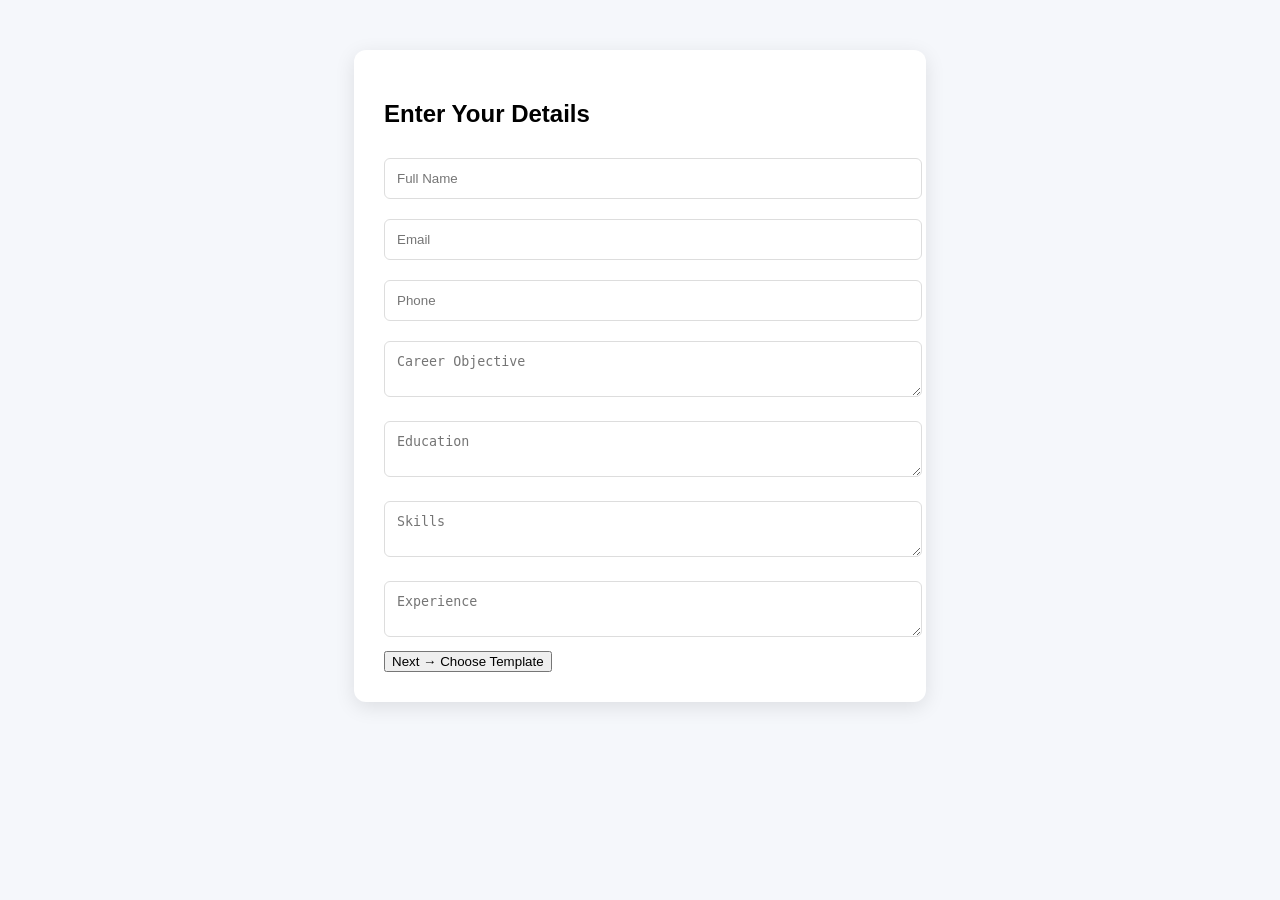
<file: form.html>
<!DOCTYPE html>
<html lang="en">
<head>
<meta charset="UTF-8">
<meta name="viewport" content="width=device-width, initial-scale=1.0">
<title>Enter Details</title>
<link rel="stylesheet" href="style.css">
</head>
<body>

<div class="form-container">
    <h2>Enter Your Details</h2>

    <input type="text" id="name" placeholder="Full Name">
    <input type="text" id="email" placeholder="Email">
    <input type="text" id="phone" placeholder="Phone">

    <textarea id="summary" placeholder="Career Objective"></textarea>
    <textarea id="education" placeholder="Education"></textarea>
    <textarea id="skills" placeholder="Skills"></textarea>
    <textarea id="experience" placeholder="Experience"></textarea>

    <button onclick="saveData()">Next → Choose Template</button>
</div>

<script>
function saveData(){
    const data = {
        name: name.value,
        email: email.value,
        phone: phone.value,
        summary: summary.value,
        education: education.value,
        skills: skills.value,
        experience: experience.value
    };

    localStorage.setItem("resumeData", JSON.stringify(data));
    window.location.href = "template.html";
}
</script>

</body>
</html>
</file>
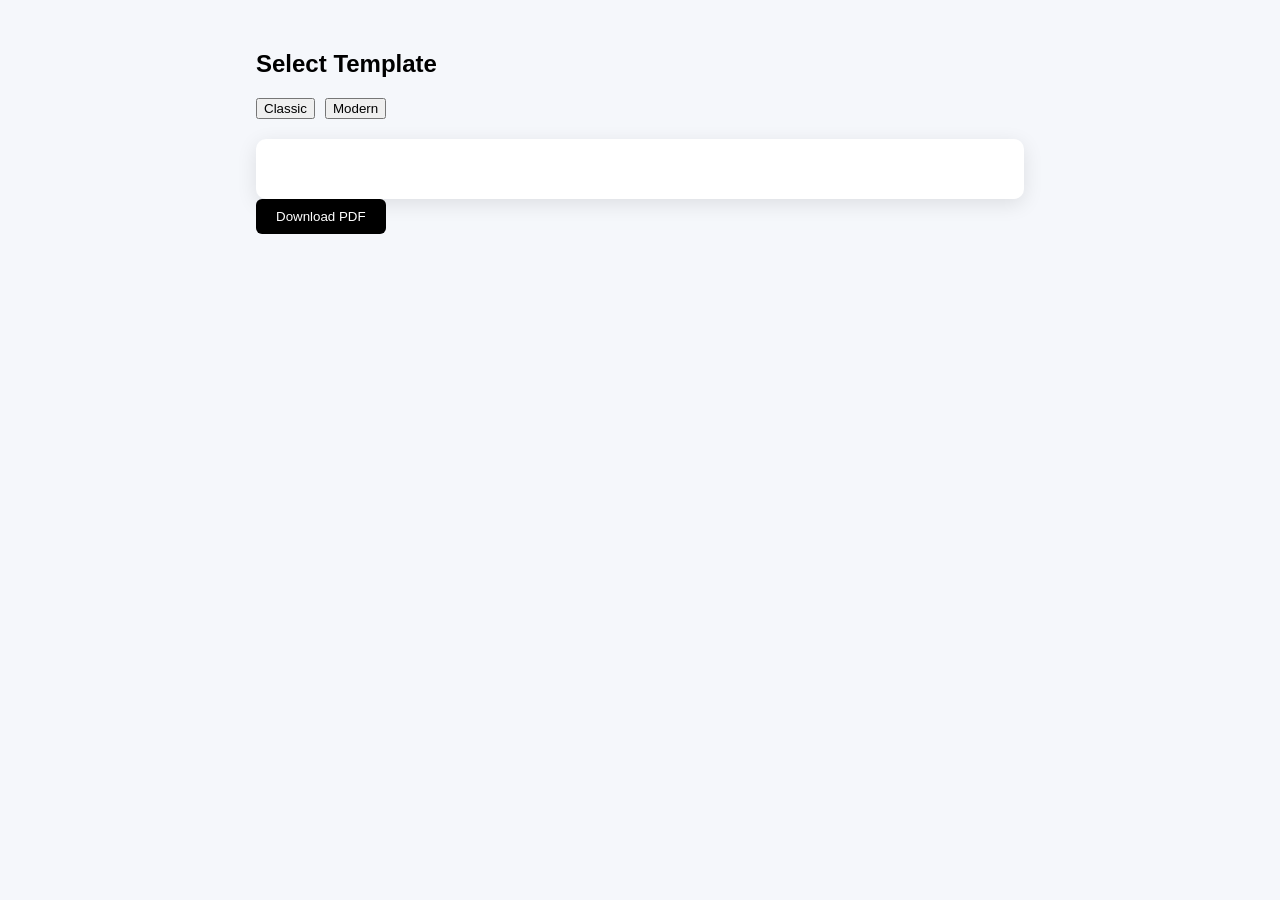
<file: template.html>
<!DOCTYPE html>
<html lang="en">
<head>
<meta charset="UTF-8">
<meta name="viewport" content="width=device-width, initial-scale=1.0">
<title>Templates</title>
<link rel="stylesheet" href="style.css">
</head>
<body>

<div class="template-container">
    <h2>Select Template</h2>

    <div class="template-buttons">
        <button onclick="render('t1')">Classic</button>
        <button onclick="render('t2')">Modern</button>
    </div>

    <div id="resume" class="resume"></div>

    <button onclick="window.print()" class="btn">Download PDF</button>
</div>

<script>
const data = JSON.parse(localStorage.getItem("resumeData"));

function render(type){
    let html = "";

    if(type === "t1"){
        html = `
        <div class="template1">
            <h1>${data.name}</h1>
            <p>${data.email} | ${data.phone}</p>
            <h3>Objective</h3>
            <p>${data.summary}</p>
            <h3>Education</h3>
            <p>${data.education}</p>
            <h3>Skills</h3>
            <p>${data.skills}</p>
            <h3>Experience</h3>
            <p>${data.experience}</p>
        </div>`;
    }

    if(type === "t2"){
        html = `
        <div class="template2">
            <h1>${data.name}</h1>
            <p>${data.email} | ${data.phone}</p>
            <h3>Profile</h3>
            <p>${data.summary}</p>
            <h3>Education</h3>
            <p>${data.education}</p>
            <h3>Skills</h3>
            <p>${data.skills}</p>
            <h3>Work</h3>
            <p>${data.experience}</p>
        </div>`;
    }

    document.getElementById("resume").innerHTML = html;
}
</script>

</body>
</html>
</file>
<file: style.css>
body {
    margin: 0;
    font-family: 'Segoe UI', sans-serif;
    background: #f5f7fb;
}

/* Navbar */
.navbar {
    display: flex;
    justify-content: space-between;
    padding: 20px 40px;
    background: white;
    box-shadow: 0 2px 10px rgba(0,0,0,0.05);
}

/* Hero */
.hero {
    height: 90vh;
    display: flex;
    justify-content: center;
    align-items: center;
    background: linear-gradient(135deg,#6a11cb,#2575fc);
    color: white;
    text-align: center;
}

/* Button */
.btn {
    background: black;
    color: white;
    padding: 10px 20px;
    border-radius: 6px;
    text-decoration: none;
    border: none;
    cursor: pointer;
}

/* Form */
.form-container {
    width: 40%;
    margin: 50px auto;
    background: white;
    padding: 30px;
    border-radius: 12px;
    box-shadow: 0 5px 20px rgba(0,0,0,0.1);
}

input, textarea {
    width: 100%;
    margin: 10px 0;
    padding: 12px;
    border-radius: 6px;
    border: 1px solid #ddd;
}

/* Template Page */
.template-container {
    width: 60%;
    margin: 50px auto;
}

.template-buttons {
    display: flex;
    gap: 10px;
    margin-bottom: 20px;
}

.resume {
    background: white;
    padding: 30px;
    border-radius: 10px;
    box-shadow: 0 5px 20px rgba(0,0,0,0.1);
}

/* Templates */
.template1 {
    border-left: 6px solid #2575fc;
}

.template2 {
    border-top: 6px solid #6a11cb;
}

/* Print */
@media print {
    body * { visibility: hidden; }
    #resume, #resume * { visibility: visible; }
    #resume { position: absolute; top: 0; left: 0; width: 100%; }
}
</file>
